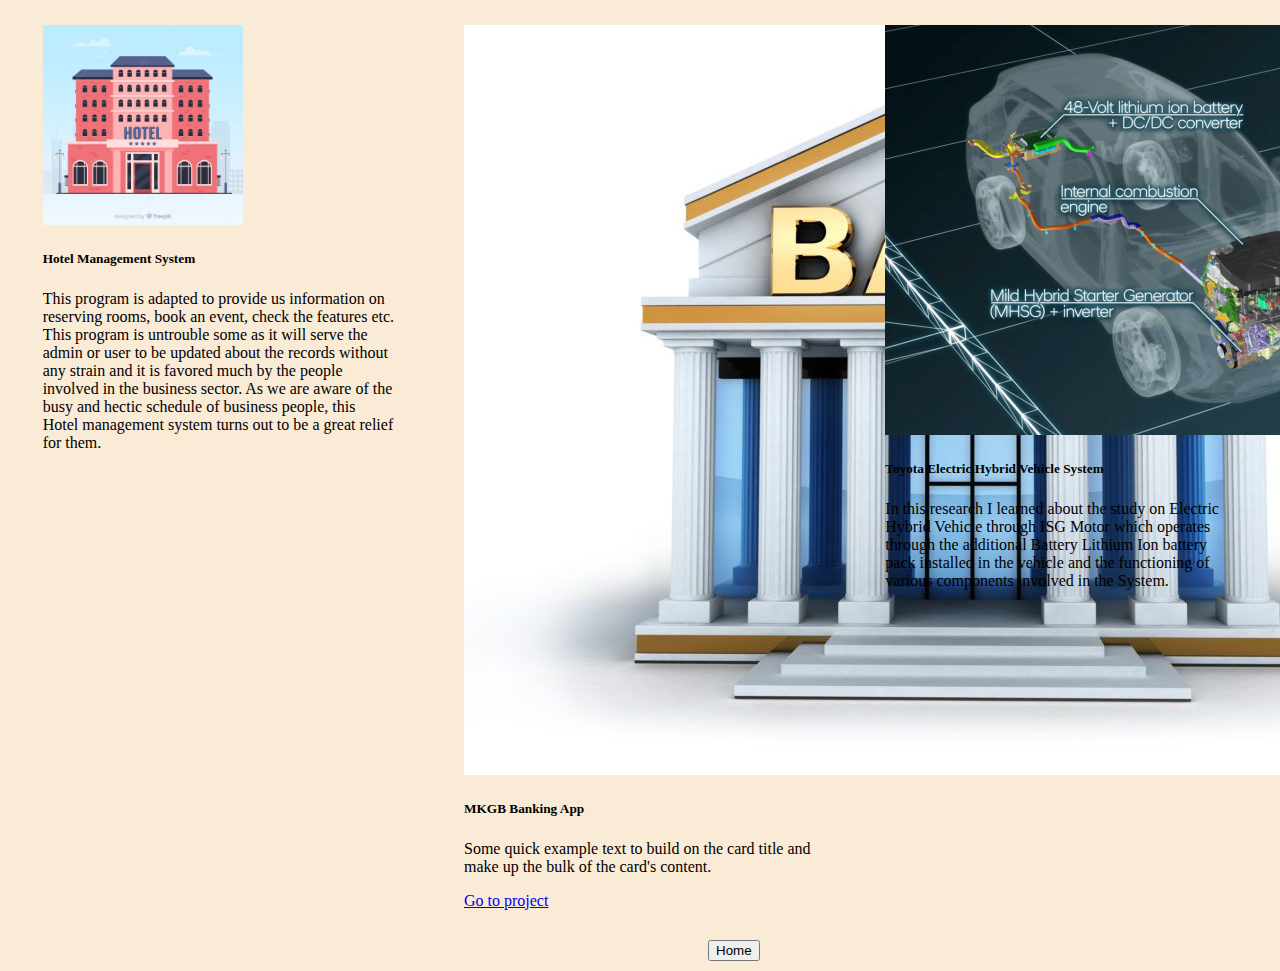
<file: Project.html>
<!DOCTYPE html>
<html lang="en">

<head>
  <meta charset="UTF-8" />
  <meta http-equiv="X-UA-Compatible" content="IE=edge" />
  <meta name="viewport" content="width=device-width, initial-scale=1.0" />
  <title>Document</title>
  <link rel="stylesheet" href="css/project.css" />
  <link href="https://cdn.jsdelivr.net/npm/bootstrap@5.3.0-alpha2/dist/css/bootstrap.min.css" rel="stylesheet"
    integrity="sha384-aFq/bzH65dt+w6FI2ooMVUpc+21e0SRygnTpmBvdBgSdnuTN7QbdgL+OapgHtvPp" crossorigin="anonymous">

</head>


<body style="background-color: antiquewhite;">

  <div class="project-grid">

    <!-- First -->
    <div class="card text-bg-info" style="width: 22rem;">
      <img src="images/hotel.png" class="card-img-top" alt="hotel image" height="200px">

      <div class="card-body">
        <h5 class="card-title">Hotel Management System</h5>
        <p class="card-text">This program is adapted to provide us information on reserving rooms, book an event, check
          the features etc. This program is untrouble some as it will serve the admin or user to be updated about the
          records without any strain and it is favored much by the people involved in the business sector. As we are
          aware of the busy and hectic schedule of business people, this Hotel management system turns out to be a great
          relief for them. </p>

      </div>
    </div>


    <!-- Second -->
    <div class="card text-bg-info" style="width: 22rem;">
      <img src="images/bank.png" class="card-img-top" alt="hotel image">
      <div class="card-body">
        <h5 class="card-title">MKGB Banking App</h5>
        <p class="card-text">Some quick example text to build on the card title and make up the bulk of the card's
          content.</p>
        <a href="https://www.figma.com/file/gwHUFxU1JXwgwxbWr77Ypi?type=design" class="btn btn-danger">Go to
          project</a>
      </div>
    </div>
    <!-- Third -->
    <div class="card text-bg-info" style="width: 22rem;">
      <img src="images/HybridSystem.png" class="card-img-top" alt="hotel image">
      <div class="card-body">
        <h5 class="card-title">Toyota Electric Hybrid Vehicle System</h5>
        <p class="card-text">In this research I learned about the study on Electric Hybrid Vehicle through ISG Motor
          which operates through the additional Battery Lithium Ion battery pack installed in the vehicle and the
          functioning of various components involved in the System.</p>

      </div>
    </div>

  </div>
  <a href="../index.html">

    <button id="btn" type="button" class="btn btn-danger">Home</button>
  </a>
</body>
<script src="https://cdn.jsdelivr.net/npm/bootstrap@5.3.0-alpha2/dist/js/bootstrap.bundle.min.js"
  integrity="sha384-qKXV1j0HvMUeCBQ+QVp7JcfGl760yU08IQ+GpUo5hlbpg51QRiuqHAJz8+BrxE/N" crossorigin="anonymous"></script>

</html>
</file>
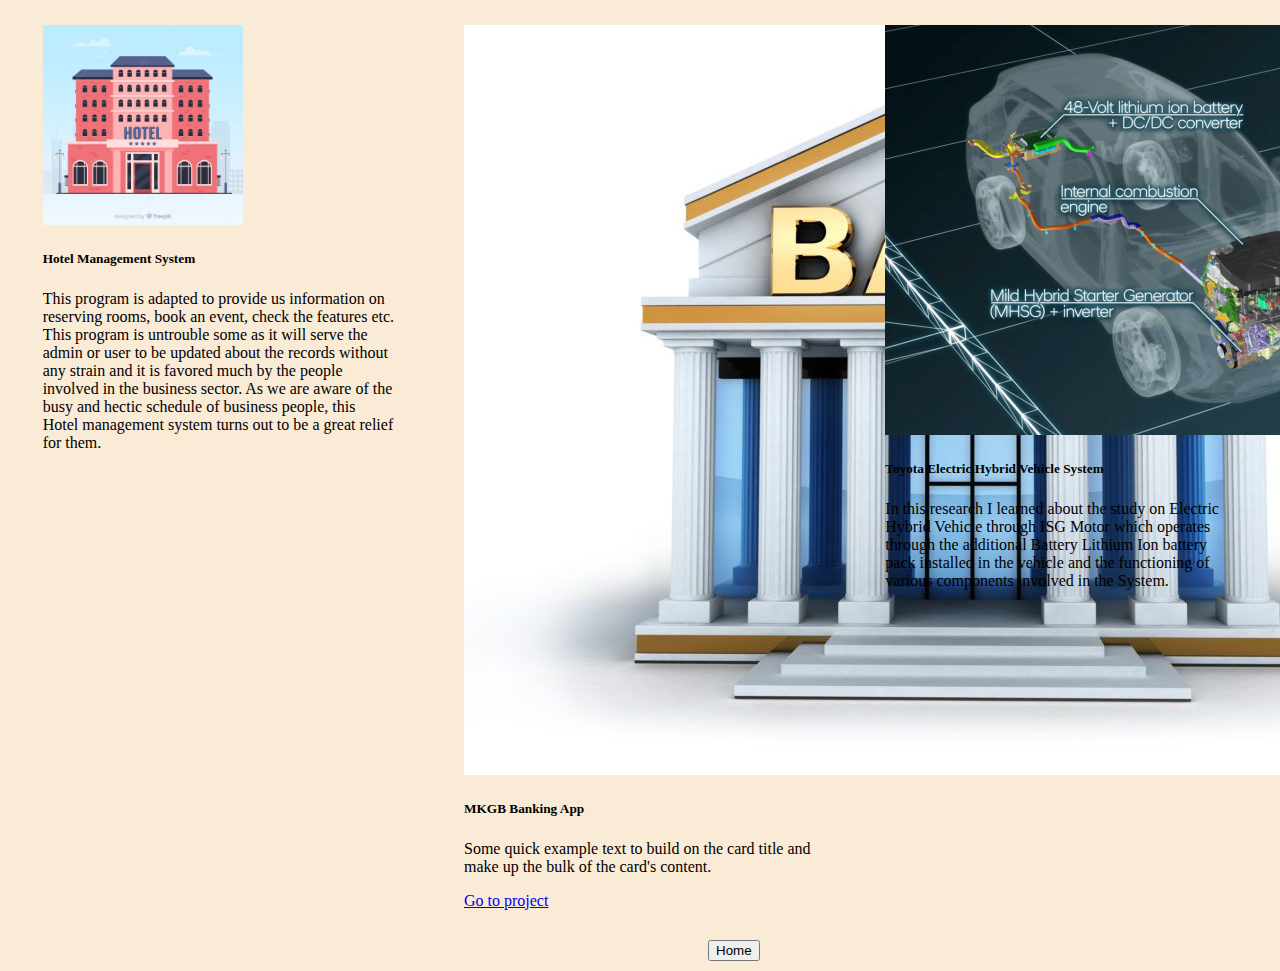
<file: project.html>
<!DOCTYPE html>
<html lang="en">

<head>
  <meta charset="UTF-8" />
  <meta http-equiv="X-UA-Compatible" content="IE=edge" />
  <meta name="viewport" content="width=device-width, initial-scale=1.0" />
  <title>Document</title>
  <link rel="stylesheet" href="css/project.css" />
  <link href="https://cdn.jsdelivr.net/npm/bootstrap@5.3.0-alpha2/dist/css/bootstrap.min.css" rel="stylesheet"
    integrity="sha384-aFq/bzH65dt+w6FI2ooMVUpc+21e0SRygnTpmBvdBgSdnuTN7QbdgL+OapgHtvPp" crossorigin="anonymous">

</head>


<body style="background-color: antiquewhite;">

  <div class="project-grid">

    <!-- First -->
    <div class="card text-bg-info" style="width: 22rem;">
      <img src="images/hotel.png" class="card-img-top" alt="hotel image" height="200px">

      <div class="card-body">
        <h5 class="card-title">Hotel Management System</h5>
        <p class="card-text">This program is adapted to provide us information on reserving rooms, book an event, check
          the features etc. This program is untrouble some as it will serve the admin or user to be updated about the
          records without any strain and it is favored much by the people involved in the business sector. As we are
          aware of the busy and hectic schedule of business people, this Hotel management system turns out to be a great
          relief for them. </p>

      </div>
    </div>


    <!-- Second -->
    <div class="card text-bg-info" style="width: 22rem;">
      <img src="images/bank.png" class="card-img-top" alt="hotel image">
      <div class="card-body">
        <h5 class="card-title">MKGB Banking App</h5>
        <p class="card-text">Some quick example text to build on the card title and make up the bulk of the card's
          content.</p>
        <a href="https://www.figma.com/file/gwHUFxU1JXwgwxbWr77Ypi?type=design" class="btn btn-danger">Go to
          project</a>
      </div>
    </div>
    <!-- Third -->
    <div class="card text-bg-info" style="width: 22rem;">
      <img src="images/HybridSystem.png" class="card-img-top" alt="hotel image">
      <div class="card-body">
        <h5 class="card-title">Toyota Electric Hybrid Vehicle System</h5>
        <p class="card-text">In this research I learned about the study on Electric Hybrid Vehicle through ISG Motor
          which operates through the additional Battery Lithium Ion battery pack installed in the vehicle and the
          functioning of various components involved in the System.</p>

      </div>
    </div>

  </div>
  <a href="./index.html">

    <button id="btn" type="button" class="btn btn-danger">Home</button>
  </a>
</body>
<script src="https://cdn.jsdelivr.net/npm/bootstrap@5.3.0-alpha2/dist/js/bootstrap.bundle.min.js"
  integrity="sha384-qKXV1j0HvMUeCBQ+QVp7JcfGl760yU08IQ+GpUo5hlbpg51QRiuqHAJz8+BrxE/N" crossorigin="anonymous"></script>

</html>
</file>
<file: css/project.css>
.project-grid {
    /* display: flex;
    justify-content: center;
    align-items: center; */
    margin-top: 2%; 
    display: flex;
    flex-wrap: wrap;
    justify-content: space-around;
}


#btn{
    margin: 30px 0 2px 700px;
}
</file>
